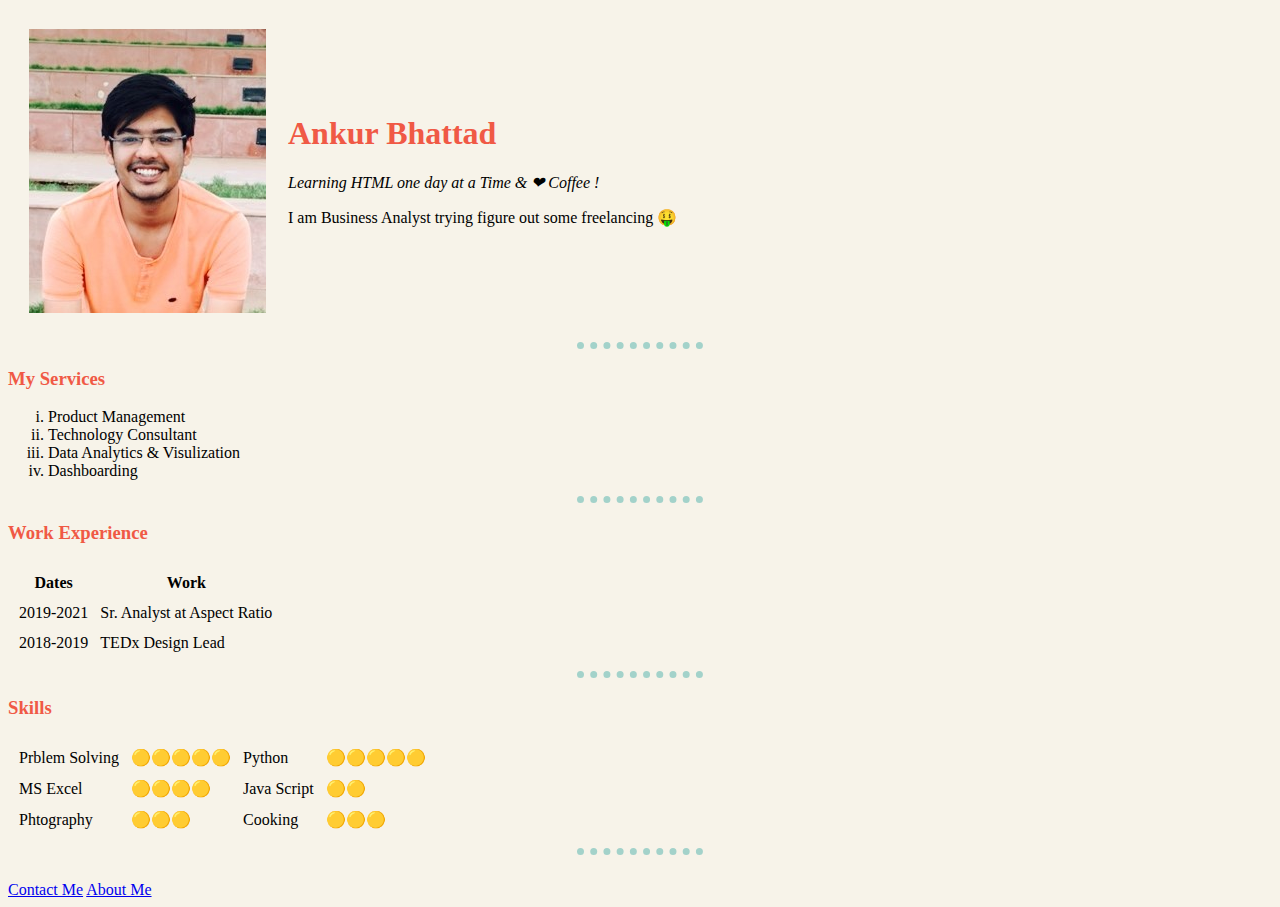
<file: index.html>
<html>
  <head>
    <meta charset="utf-8">
    <title>Ankur's Personal Site</title>
    <link rel="stylesheet" href="css/styles.css">
  </head>


  <body>

    <table cellspacing='20'>
      <tr>
        <td>
          <img src="images/1.JPG" alt="Ankur Bhattad Profile">
        </td>
        <td>
          <h1>Ankur Bhattad</h1>
          <p><em>Learning HTML one day at a Time & ❤ Coffee !</em></p>
          <p>I am Business Analyst trying figure out some freelancing 🤑 </p>
          <!-- <p><strong>Making text bold using the "strong" tag</strong></p> -->  
        </td>
      </tr>
    </table>

    <hr>

    <h3>My Services</h3>
    <ol type="i">
      <li>Product Management</li>
      <li>Technology Consultant</li>
      <li>Data Analytics & Visulization</li>
      <li>Dashboarding</li>
    </ol>

    <hr>

    <h3>Work Experience</h3>
    <table cellspacing='10'>
      <thead>
        <tr>
          <th>Dates</th>
          <th>Work</th>
        </tr>
      </thead>
      
      <tbody>
        <tr>
          <td>2019-2021</td>
          <td>Sr. Analyst at Aspect Ratio</td>
        </tr>
        <tr>
          <td>2018-2019</td>
          <td>TEDx Design Lead</td>
        </tr>
      </tbody>

      <tfoot>

      </tfoot>
      
    </table>
    
    <hr>

    <h3>Skills</h3>
    <table cellspacing='10'>
      <tbody>
        <tr>
          <td>Prblem Solving</td>
          <td>🟡🟡🟡🟡🟡</td>
          <td>Python</td>
          <td>🟡🟡🟡🟡🟡</td>
        </tr>

        <tr>
          <td>MS Excel</td>
          <td>🟡🟡🟡🟡</td>
          <td>Java Script</td>
          <td>🟡🟡</td>
        </tr>
        
        <tr>
          <td>Phtography</td>
          <td>🟡🟡🟡</td>
          <td>Cooking</td>
          <td>🟡🟡🟡</td>
        </tr>
      </tbody>
    </table>

    <hr>

    <br>    
    <!-- Footer Section -->
    <a href="contact.html">Contact Me</a>
    <a href="about.html"> About Me</a>

  </body>


</html>
</file>
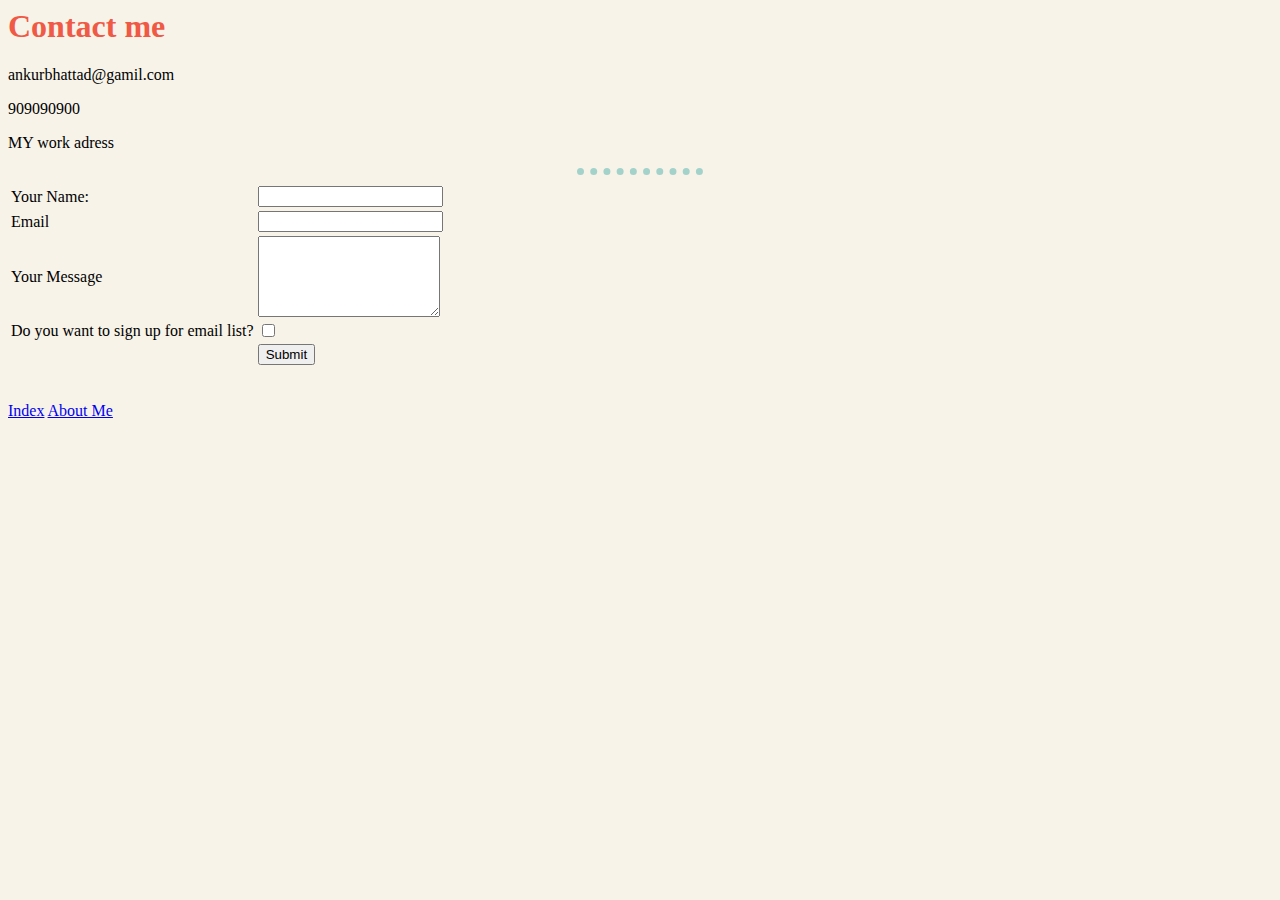
<file: contact.html>
<html>
    <meta charset="utf-8">
    <title>Contact Me</title>
    <link rel="stylesheet" href="css/styles.css">

    <body>
        <h1>Contact me</h1>
        <p>ankurbhattad@gamil.com</p>
        <p>909090900</p>
        <p>MY work adress</p>

        <hr>

        <form action="mailto:ankurbhattad0410@gmail.com" enctype="text/plain" method="POST">
            <table>
                <tr>
                    <td><label for="">Your Name:</label></td>
                    <td><input type="text" name="yourName"></td>
                </tr>
                <tr>
                    <td><label for="">Email</label></td>
                    <td><input type="email" name="yourEmail"></td>
                </tr>
                <tr>
                    <td><label for="">Your Message</label></td>
                    <td><textarea name="yourMsg" id="" cols="20" rows="5"></textarea></td>
                
                </tr>
                <tr>
                    <td><label for="">Do you want to sign up for email list?</label></td>
                    <td><input type="checkbox" name="recieveMail"></td>
                </tr>
                <tr>
                    <td></td>   
                    <td><input type="submit"></td>
                </tr>
            </table>
            <!-- <input type="color"><br> -->
        </form>

        <br>    
    <!-- Footer Section -->
    <a href="index.html">Index</a>
    <a href="about.html"> About Me</a>



    </body>
</html>
</file>
<file: css/styles.css>
body{
    background-color: #f7f3e9;
  }
  hr{
    color: #a3d2ca;
    border-style: none;
    border-top-style: dotted; 
    border-width: 7px;
    width: 10%;
  }
  h1, h3{
    color: #f05945;
  }
</file>
